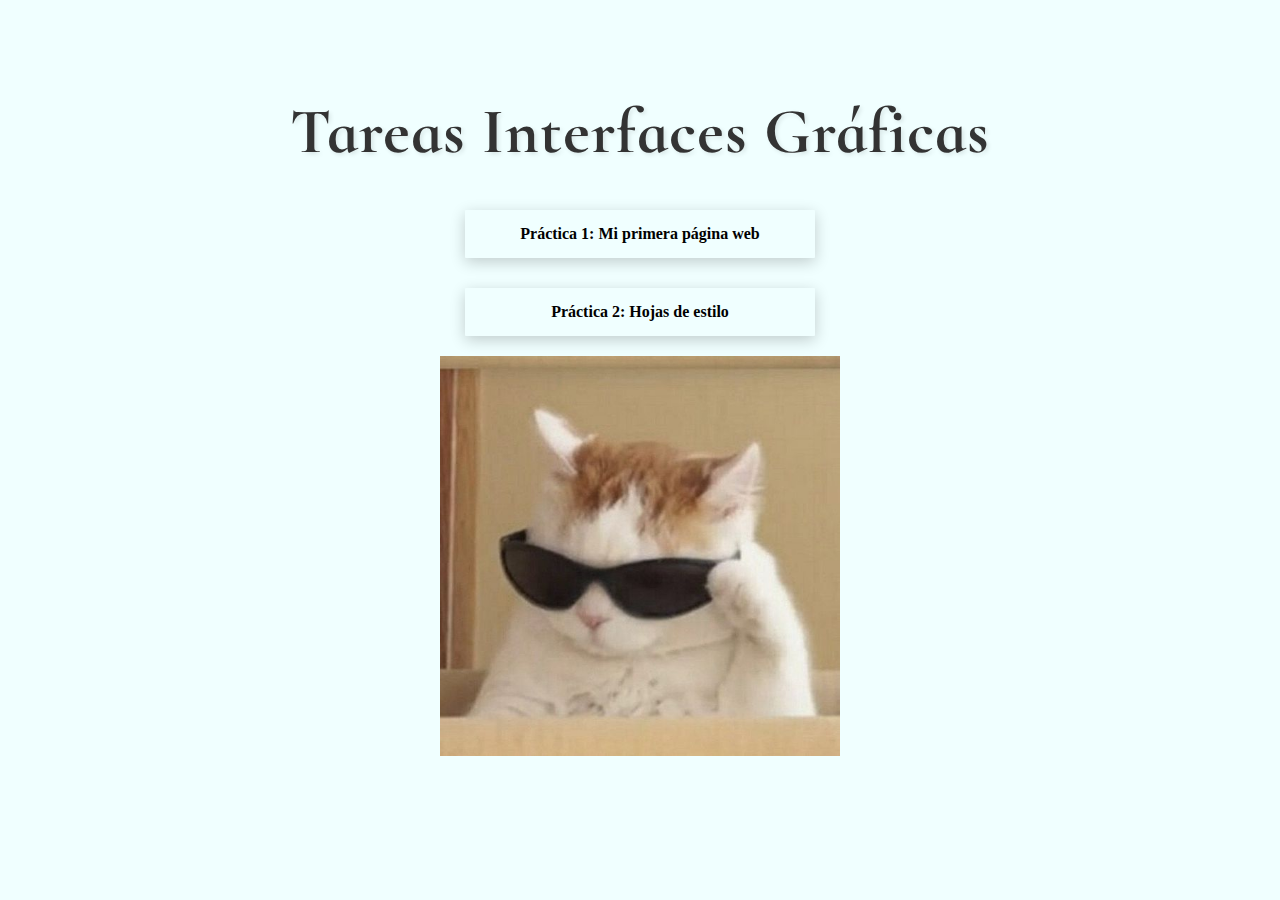
<file: index.html>
<!DOCTYPE html>
<html lang="es">
<head>
    <meta charset="UTF-8">
    <title>IOT - Interfaces gráficas</title>

    <link rel="preconnect" href="https://fonts.googleapis.com">
    <link rel="preconnect" href="https://fonts.gstatic.com" crossorigin>
    <link href="https://fonts.googleapis.com/css2?family=Cormorant+Infant:wght@400;600;700&family=Poppins:wght@400;500&display=swap" rel="stylesheet">
    <link href="https://fonts.googleapis.com/css2?family=Century+Gothic:wght@400;600;700&family=Poppins:wght@400;500&display=swap" rel="stylesheet">

    <style>
        body {
            font-family: "Century Gothic", sans-serif;
            max-width: 800px;
            margin: 0 auto;
            padding: 50px;
            background-color: #F0FFFF;
        }

        h1 {
            font-family: 'Cormorant Infant', serif;
            color: #333;
            text-align: center;
            margin-bottom: 40px;
            font-size: 4em;
            font-weight: 700;
            text-shadow: 2px 2px 4px rgba(0,0,0,0.1);
            letter-spacing: 1px;
        }


        .botones-container {
            display: flex;
            flex-direction: column;
            align-items: center;
            gap: 30px;
        }

        .boton {
            display: inline-block;
            width: 300px;
            padding: 15px 25px;
            background-color(#ADD8E6);
            color: black;
            text-decoration: none;
            border-radius: 1px;
            text-align: center;
            font-family: 'Century Gothic', serif;
            font-size: 1em;
            font-weight: 600;
            box-shadow: 0 4px 15px rgba(0,0,0,0.2);
            transition: all 0.3s ease;
        }
    </style>
</head>
<body>
    <h1>Tareas Interfaces Gráficas</h1>
    
    <div class="botones-container">
        <a href="miprimerapaginaweb.html" class="boton">
            Práctica 1: Mi primera página web
        </a>
        <a href="inline.html" class="boton">
            Práctica 2: Hojas de estilo
        </a>
    </div>

    <div style="text-align: center; margin: 20px 0;">
        <img src="gato.png" alt="gato" width="400">
    </div>

</body>
</html>
</file>
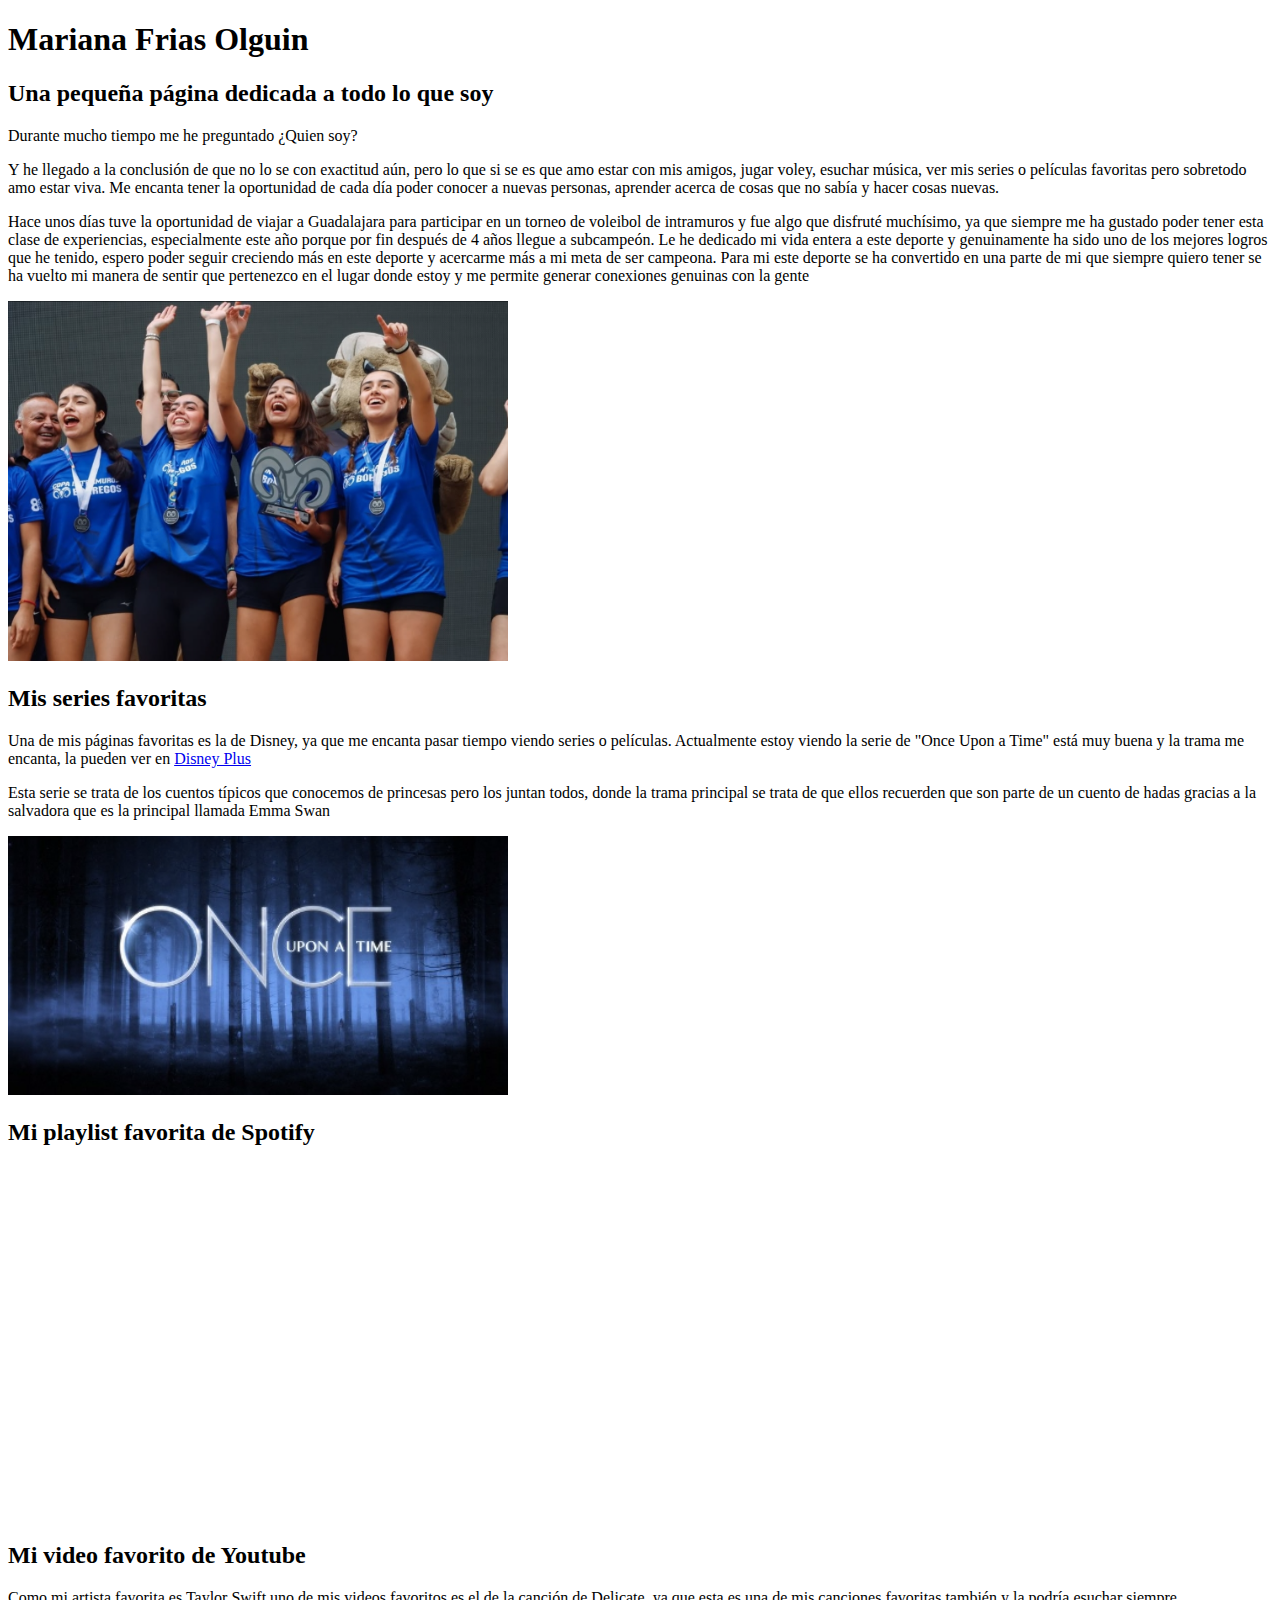
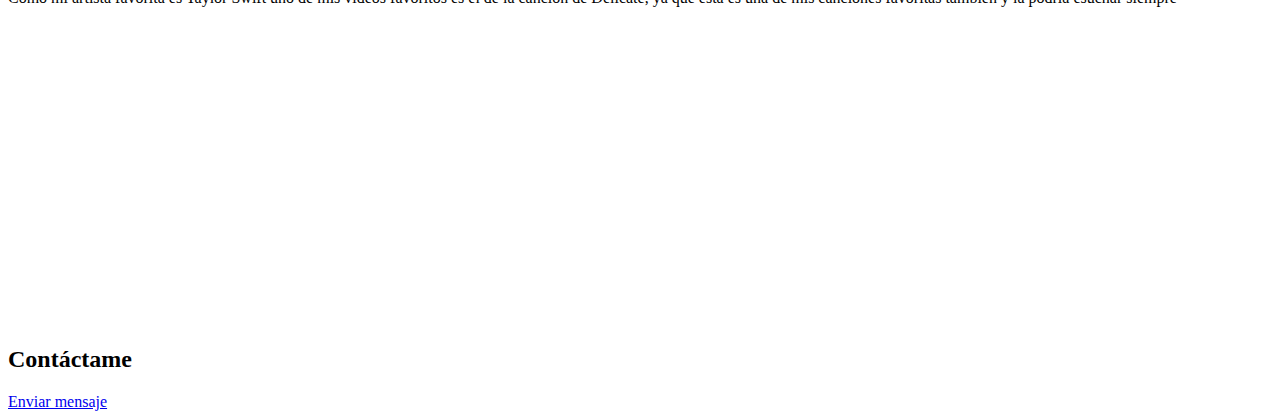
<file: miprimerapaginaweb.html>
<!DOCTYPE html>
<html lang="en">
<head>
    <meta charset="UTF-8">
    <title>Mi primera página web</title>
</head>
<body>
<h1>Mariana Frias Olguin</h1>
<h2>Una pequeña página dedicada a todo lo que soy</h2>
<p> Durante mucho tiempo me he preguntado ¿Quien soy?
</p>Y he llegado a la conclusión de que no lo se con exactitud aún, pero lo que si se es que amo estar con mis amigos, jugar voley, esuchar música, ver mis series o películas favoritas pero sobretodo amo estar viva. Me encanta tener la oportunidad de cada día poder conocer a nuevas personas, aprender acerca de cosas que no sabía y hacer cosas nuevas.
</p>Hace unos días tuve la oportunidad de viajar a Guadalajara para participar en un torneo de voleibol de intramuros y fue algo que disfruté muchísimo, ya que siempre me ha gustado poder tener esta clase de experiencias, especialmente este año porque por fin después de 4 años llegue a subcampeón. Le he dedicado mi vida entera a este deporte y genuinamente ha sido uno de los mejores logros que he tenido, espero poder seguir creciendo más en este deporte y acercarme más a mi meta de ser campeona. Para mi este deporte se ha convertido en una parte de mi que siempre quiero tener se ha vuelto mi manera de sentir que pertenezco en el lugar donde estoy y me permite generar conexiones genuinas con la gente

</p>
<img src="subcam.png" alt="Mi foto" width="500">
</p>
<h2>Mis series favoritas</h2>
</p> Una de mis páginas favoritas es la de Disney, ya que me encanta pasar tiempo viendo series o películas. Actualmente estoy viendo la serie de "Once Upon a Time" está muy buena y la trama me encanta, la pueden ver en

<a href="https://www.disneyplus.com/" target="_blank">Disney Plus</a>
</p>Esta serie se trata de los cuentos típicos que conocemos de princesas pero los juntan todos, donde la trama principal se trata de que ellos recuerden que son parte de un cuento de hadas gracias a la salvadora que es la principal llamada Emma Swan
</p>
<img src="onceupon.png" alt="Once Upon a Time" width="500">
</p>
<h2>Mi playlist favorita de Spotify</h2>
<iframe data-testid="embed-iframe" style="border-radius:12px" src="https://open.spotify.com/embed/album/1kCHru7uhxBUdzkm4gzRQc?utm_source=generator" width="100%" height="352" frameBorder="0" allowfullscreen="" allow="autoplay; clipboard-write; encrypted-media; fullscreen; picture-in-picture" loading="lazy"></iframe>

</p>
<h2>Mi video favorito de Youtube</h2>
</p>Como mi artista favorita es Taylor Swift uno de mis videos favoritos es el de la canción de Delicate, ya que esta es una de mis canciones favoritas también y la podría esuchar siempre
<iframe width="560" height="315"
        src="https://www.youtube.com/embed/tCXGJQYZ9JA"
        title="Delicate"
        frameborder="0"
        allow="accelerometer; autoplay; clipboard-write; encrypted-media; gyroscope; picture-in-picture"
        allowfullscreen>
</iframe>
</p>
<h2>Contáctame</h2>
<a href="https://wa.me/4424798251" target="_blank">Enviar mensaje</a>

</body>
</html>
</file>
